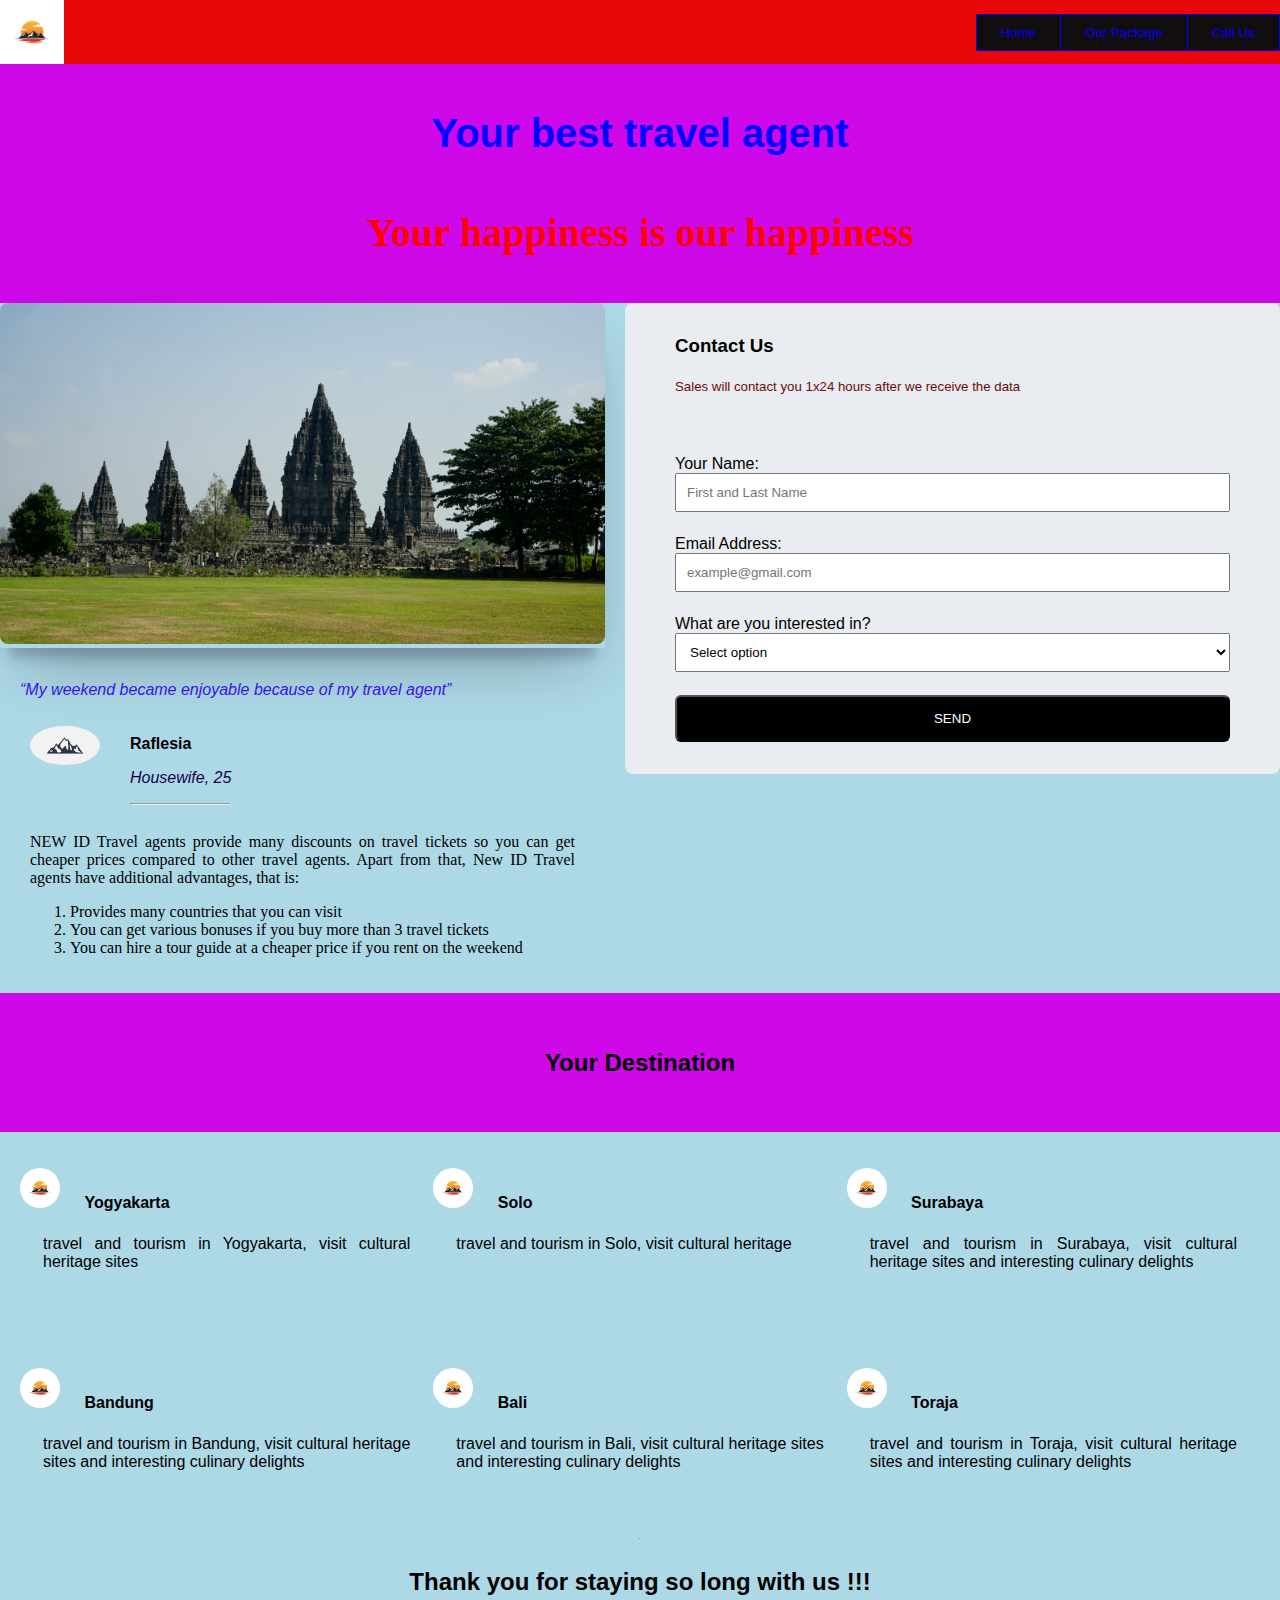
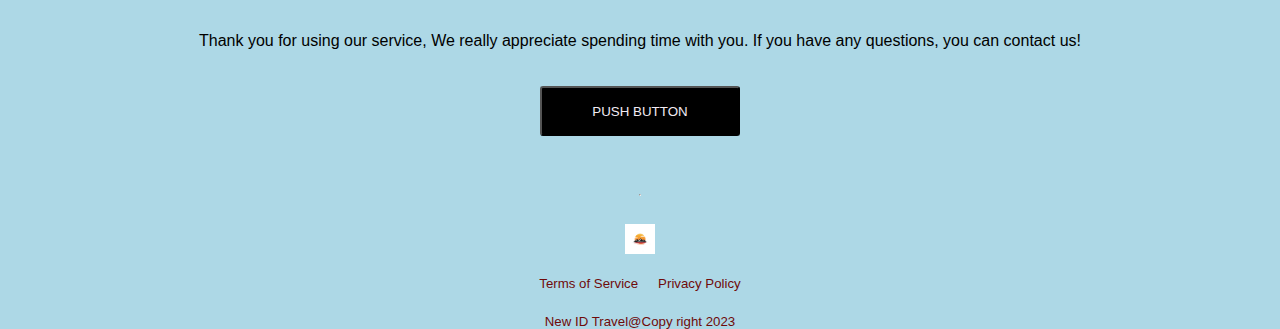
<file: index.html>
<!DOCTYPE html>
<html lang="en">
<head>
    <meta charset="UTF-8">
    <meta name="viewport" content="width=device-width, initial-scale=1.0">
    <title style="color: blue;">NEW TRAVEL ID AGENT</title>
    
    <link rel="stylesheet" href="CSS/style.css">
</head>

<body style="background-color:lightblue;">
    <header>
      <div style="background-color:rgb(232, 8, 8);color:rgba(255, 255, 255, 0.923);padding:auto;">
        <section class="navigation-header">
            <img src="assets/logo.jpg" style="width: 5%;">
            <nav class="btn-group">
              <a href="ZendMovepage.html">
                <button style="border-color: blue; color: blue;">Home</button>
                <button style="border-color: blue; color: blue;">Our Package</button>
                <button style="border-color: blue; color: blue;" >Call Us</button>
              </a> 
            </nav>
        </section>
      </div>
        <div style="background-color:rgb(206, 8, 232);color:rgba(255, 255, 255, 0.923);padding:20px;">
        <section class="title-header">
            <h1 style="font-size:40px; color: blue;" >Your best travel agent</h1>
            <h1 style="font-family:Times New Roman; font-size:40px; color: red;">Your happiness is our happiness</h1>
        </section>
        </div>
    </header>

    <main id="main-section">
      <section class="review-section">
          <div class="slider">
              <div id="img">
                  <img src="assets/CandiPR.jpg">
              </div>
          </div>

          <br>
          <div class="review-message">
              <q>My weekend became enjoyable because of my travel
                  agent</q>
          </div>

          <div class="review-profile">
              <div>
                  <img style="border-radius: 50%;width: 70px;margin-top: 7px;" src="assets/gunnung.png">
              </div>
              <div>
                  <strong>
                      <p>Raflesia</p>
                  </strong>
                  <em>
                      <p>Housewife, 25</p>
                  </em>
                  <hr>
              </div>

          </div>

          <div class="review-benefit">
              <p>NEW ID Travel agents provide many discounts on travel tickets so you can get cheaper prices
                  compared to other travel agents. Apart from that, New ID Travel agents have additional
                  advantages, that is:</p>
              <ol>
                  <li>Provides many countries that you can visit</li>
                  <li>You can get various bonuses if you buy more than 3 travel tickets</li>
                  <li>You can hire a tour guide at a cheaper price if you rent on the weekend</li>
              </ol>
          </div>
      </section>

      <section class="message-us">
          <div class="form-header">
              <h3>Contact Us</h3>
              <h5>Sales will contact you 1x24 hours after we receive the data</h5>
              <br>
          </div>
          <form class="input-message-us" name="form-input" onsubmit="return validateForm()">
              <label>Your Name:</label>
              <input class="text-input" id="name-input" type="text" placeholder="First and Last Name"
                  name="name-input">
              <h6 id="error-name"></h6>
              <br>
              <label>Email Address:</label>
              <input class="text-input" id="email-input" type="email" placeholder="example@gmail.com"
                  name="email-input">
              <h6 id="error-email"></h6>
              <br>
              <label>What are you interested in?</label>
              <select class="text-input" name="select-input">
                  <option disabled selected id="default-select" hidden value="">Select option</option>
                  <option value="Software Engineering">Software Engineering</option>
                  <option value="Graphic Designer">Graphic Designer</option>
                  <option value="Motion Graphic">Motion Graphic</option>
                  <option value="DevOps Engineer">DevOps Engineer</option>
              </select>
              <h6 id="error-select"></h6>
              <br>
              <button type="submit" class="send-button" value="submit">SEND</button>
          </form>
      </section>

      <section id="package-title">
          <h2>Your Destination</h2>
      </section>

      <section class="package">
          <ul>
              <li>
                  <img class="package-img" src="assets/logo.jpg">
                  <span><strong>Yogyakarta</strong></span>
                  <p>travel and tourism in Yogyakarta, visit cultural heritage sites
              </li>
              <li><img class="package-img" src="assets/logo.jpg">
                  <span><strong>Solo</strong></span>
                  <p>travel and tourism in Solo, visit cultural heritage
              </li>
              <li> <img class="package-img" src="assets/logo.jpg">
                  <span><strong>Surabaya</strong></span>
                  <p>travel and tourism in Surabaya, visit cultural heritage sites and interesting culinary delights
                  </p>
              </li>
              <span style="margin: 100px 0px;"></span>
              <li> <img class="package-img" src="assets/logo.jpg">
                  <span><strong>Bandung</strong></span>
                  <p>travel and tourism in Bandung, visit cultural heritage sites and interesting culinary delights
                  </p>
              </li>
              <li><img class="package-img" src="assets/logo.jpg">
                  <span><strong>Bali</strong></span>
                  <p>travel and tourism in Bali, visit cultural heritage sites and interesting culinary delights
                  </p>
              </li>
              <li><img class="package-img" src="assets/logo.jpg">
                  <span><strong>Toraja</strong></span>
                  <p>travel and tourism in Toraja, visit cultural heritage sites and interesting culinary delights
                  </p>
              </li>
          </ul>
      </section>
      <hr>
  </main>

  <!-- Footer -->
  <footer id="footer-section">
      <h2>Thank you for staying so long with us !!!</h2>
      <p>Thank you for using our service, We really
          appreciate spending time with
          you. If
          you have any questions, you
          can contact us!</p>
          <a href="ZendMovepage.html">
      <button class="call-button">PUSH BUTTON</button>
          </a>
      <hr>
      <img class="logo" style="height: 30px;margin:20px 0px 0px 0px;" src="assets/logo.jpg">

      <div class="service-policy">
          <h5>Terms of Service</h5>
          <h5>Privacy Policy</h5>
      </div>

     <h5 style="margin:0;" font-style: italic;">New ID Travel@Copy right 2023</h5>
    </footer>
    <script src="js/script.js"></script>
</body>
</html>
</file>
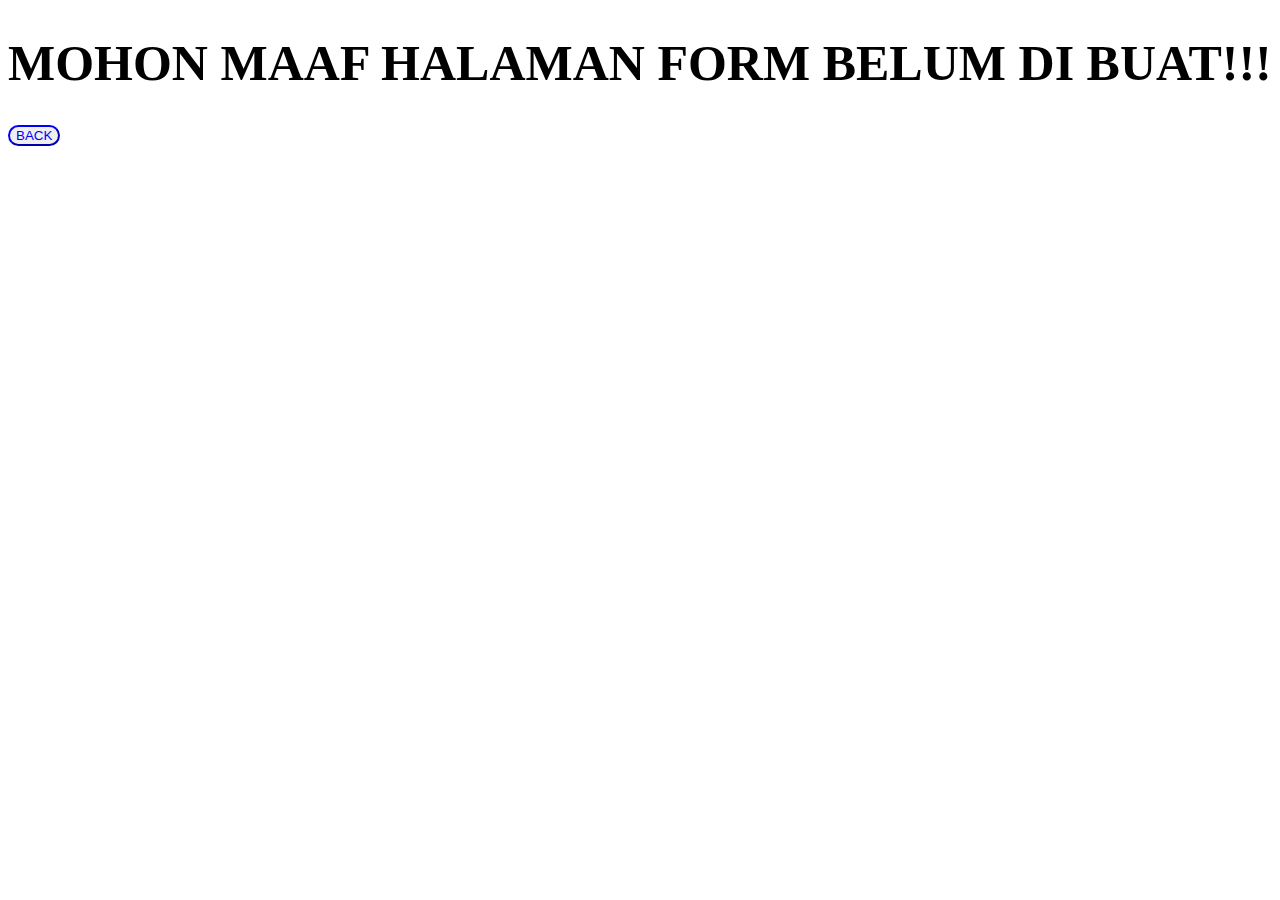
<file: anotherpage.html>
<!DOCTYPE html>
<html lang="en">
<head>
    <meta charset="UTF-8">
    <meta name="viewport" content="width=device-width, initial-scale=1.0">
    <title>anotherpage</title>
</head>
<body>
    <h1 style="font-size: 50PX;">MOHON MAAF HALAMAN FORM BELUM DI BUAT!!!</h1>
</body>
<a href="index.html">
    <button style="border-color: blue; color: blue; border-radius: 100px;">BACK</button>
    </a>
</html>
</file>
<file: CSS/style.css>
/*Mark header*/

.navigation-header{
    display: flex;
    justify-content: space-between;
    align-items: center;
    height: min-content;
    border-color: rgb(0, 255, 42);
}

.navigation-header a{
    text-decoration: none;
}

.navigation{
    display: flex;
    gap: 10px;
}

.navigation a{
    text-decoration: none ;
}

.btn-group button {
  background-color: rgb(18, 13, 14);
  border: 1px solid rgb(9, 6, 7);
  color: blue;
  padding: 10px 24px;
  cursor: pointer;
  float: left;
}

.btn-group button:not(:last-child){
  border-right: none;
}
.btn-group::after{
  content: "";
  clear: both;
  display: table;
}
.btn-group button:hover{
  background-color: #08e508;
}
.title-header {
    display: flex;
    flex-direction: column;
    align-items: center;
    justify-content: space-between;
}

@media only screen and (min-width: 1200px)
{
  .btn-group button {flex-direction: column;}
}

/*mark main*/

body {
  font-family: "Trebuchet MS", "Lucida Sans Unicode", "Lucida Grande",
    "Lucida Sans", Arial, sans-serif;
  margin: 0;
  padding: 0;
}

#main-section {
  display: flex;
  justify-content: space-between;
  align-items: flex-start;
  gap: 20px;
  flex-flow: row wrap;
  width: 100%;
}

.review-section {
  flex: 1 1 0;
}

.slider img {
  max-width: 100%;
  max-height: 50%;
  border-radius: 8px;
}

.slider {
  box-shadow: rgba(50, 50, 93, 0.25) 0px 20px 10px -10px,
    rgba(0, 0, 0, 0.3) 0px 30px 60px -20px;
}

.review-message {
  font-style: italic;
  color: rgb(58, 19, 234);
  margin: 15px 20px;
}

.review-profile {
  display: flex;
  gap: 30px;
  align-content: flex-end;
  margin: 20px 30px;
}

.review-profile div em {
  color: rgb(18, 3, 77);
}

.review-benefit {
  text-align: justify;
  font-family: Cambria, Cochin, Georgia, Times, "Times New Roman", serif;
  margin: 5px 30px;
}

.message-us {
  flex: 1 1 0;
  background-color: rgb(233, 236, 240);
  border-radius: 8px;
  padding: 12px 25px;
}

.form-header {
  margin: 20px 25px;
}

h5 {
  color: rgb(111, 10, 10);
  font-weight: 200;
}

.input-message-us {
  display: flex;
  flex-direction: column;
  margin: 20px 25px;
}

.send-button {
  background-color: black;
  color: white;
  font-family: "Lucida Sans", "Lucida Sans Regular", "Lucida Grande",
    "Lucida Sans Unicode", Geneva, Verdana, sans-serif;
  padding: 14px 0px;
  border-radius: 6px;
}

.send-button:hover {
  background-color: blue;
  cursor: pointer;
}

.text-input {
  padding: 10px;
}

select option:disabled {
  color: blue;
  font-weight: bold;
}

#package-title {
  background-color: rgb(206, 8, 232);
  text-align: center;
  height: 50%;
  line-height: 100px;
  width: 100%;
}

.package {
  margin: 0px 20px;
}

.package ul {
  display: flex;
  flex-wrap: wrap;
  padding-left: 0;
}

.package ul li {
  list-style: none;
  flex: 0 0 33.333333%;
}

.package ul img {
  width: 40px;
  height: 40px;
  border-radius: 50%;
}

.package ul span {
  margin-left: 20px;
}

.package ul p {
  text-align: justify;
  margin: 23px;
}

h6 {
  margin: 0px;
  margin-top: 5px;
}

/* MARK FOOTER */
#footer-section {
  display: flex;
  flex-direction: column;
  align-items: center;
}

.call-button {
  background-color: black;
  color: rgb(242, 235, 243);
  font-family: "Lucida Sans", "Lucida Sans Regular", "Lucida Grande",
    "Lucida Sans Unicode", Geneva, Verdana, sans-serif;
  border-radius: 3px;
  width: 200px;
  height: 50px;
  margin: 20px 0px 50px 0px;
}

.call-button:hover {
  background-color: blue;
  cursor: pointer;
}

.service-policy {
  display: flex;
  flex-direction: row;
  font-family: "Segoe UI", Tahoma, Geneva, Verdana, sans-serif;
  gap: 20px;
}
</file>
